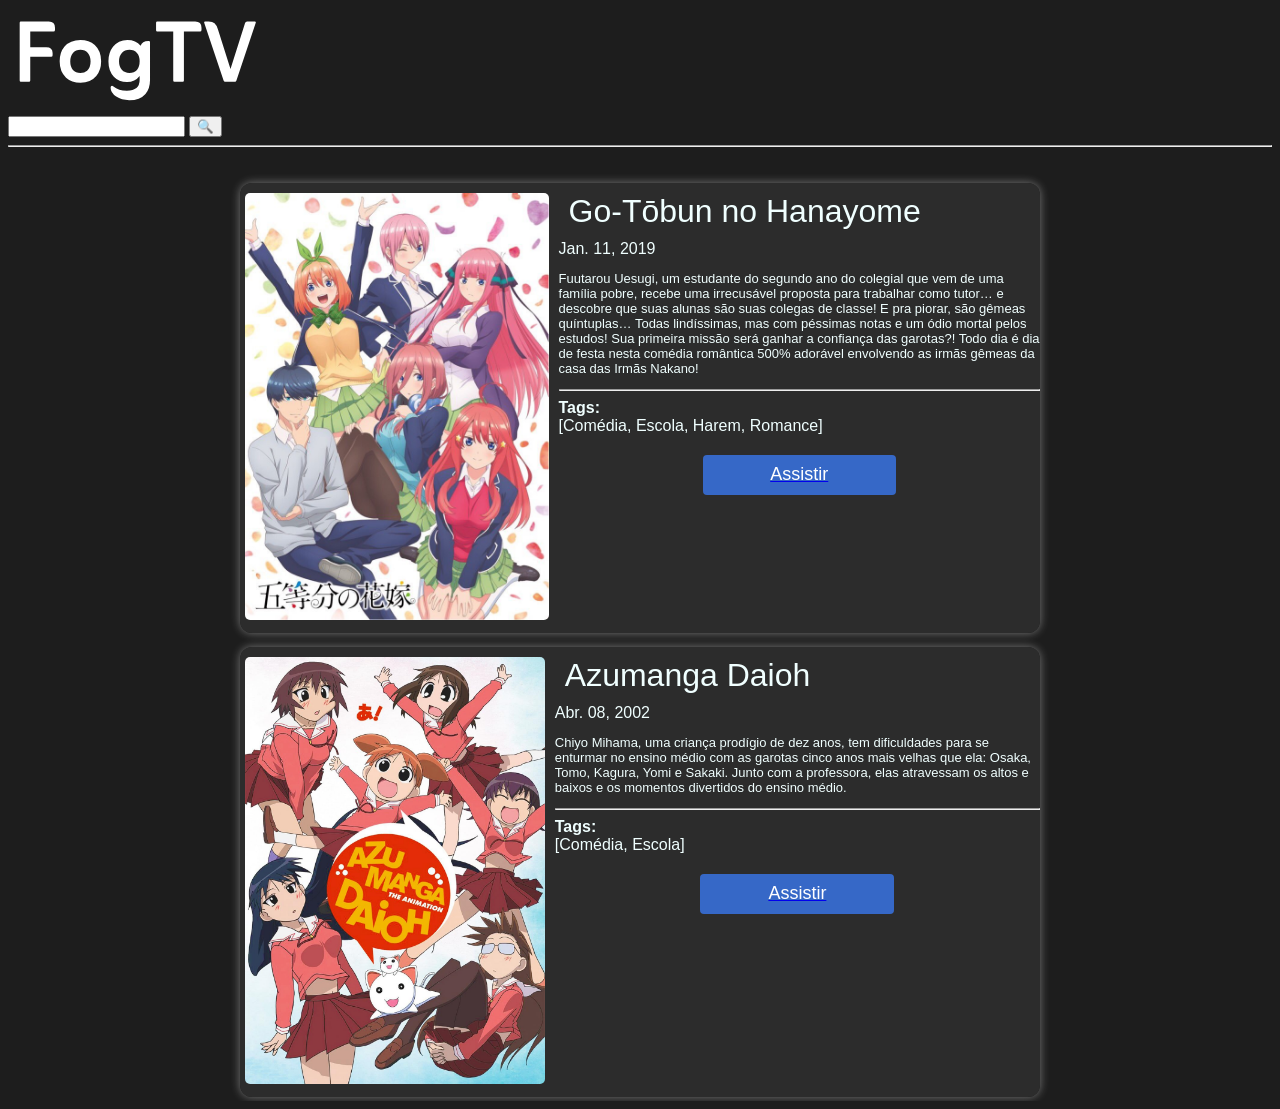
<file: index.html>
<!DOCTYPE html>
<html lang="en">
    <head>
        <meta charset="utf-8">
        <meta name="viewport" content="width=device-width, initial-scale=1.0">
        <link rel="icon" href="https://pt.wikipedia.org/static/favicon/wikipedia.ico">
        <meta name="description" content="Free animes and shit">
        <title>FogTV</title>
    </head>
    <body>
        <main style="height: 100%;">
            <div class="ContentHeader">
                <a href=".">
                    <img draggable="false" id="LogoImg" src="./Assets/FogTV.svg" alt="FogTV logo">
                </a>
                <div>
                    <span>
                        <input type="search" id="SearchBar"></input>
                        <button title="Search it!">🔍</button>
                    </span>
                </div>
            </div>
            <hr>
            <br>
            <div class="ContentCenter" id="MainContentDiv">
                <div class="ShowButtonA">
                    <div class="ShowButtonB">
                        <div class="ShowButtonC">
                            <img class="ShowButtonCover" src="./Assets/ShowsCover/go_toubun_no_hanayome.jpg"><br>
                            <div class="ShowButtonInfoDiv">
                                <p class="ShowTitleText">Go-Tōbun no Hanayome</p>
                                <span>Jan. 11, 2019</span>
                                <p class="ShowDescriptionText">
                                    Fuutarou Uesugi, um estudante do segundo ano do colegial que vem de uma família pobre, recebe uma irrecusável proposta para trabalhar como tutor… e descobre que suas alunas são suas colegas de classe! E pra piorar, são gêmeas quíntuplas… Todas lindíssimas, mas com péssimas notas e um ódio mortal pelos estudos! Sua primeira missão será ganhar a confiança das garotas?! Todo dia é dia de festa nesta comédia romântica 500% adorável envolvendo as irmãs gêmeas da casa das Irmãs Nakano!
                                </p>
                                <hr>
                                <b>Tags:</b>
                                <div>
                                    [Comédia, Escola, Harem, Romance]
                                </div>
                                <a href="./watch?s=go_toubun_no_hanayome&e=%24first">
                                    <button class="ShowButtonWatch">
                                        <span>Assistir</span>
                                    </button>
                                </a>
                            </div>
                        </div>
                    </div>
                </div>

                <div class="ShowButtonA">
                    <div class="ShowButtonB">
                        <div class="ShowButtonC">
                            <img class="ShowButtonCover" src="./Assets/ShowsCover/azumanga_daioh.jpg"><br>
                            <div class="ShowButtonInfoDiv">
                                <p class="ShowTitleText">Azumanga Daioh</p>
                                <span>Abr. 08, 2002</span>
                                <p class="ShowDescriptionText">
                                    Chiyo Mihama, uma criança prodígio de dez anos, tem dificuldades para se enturmar no ensino médio com as garotas cinco anos mais velhas que ela: Osaka, Tomo, Kagura, Yomi e Sakaki. Junto com a professora, elas atravessam os altos e baixos e os momentos divertidos do ensino médio.
                                </p>
                                <hr>
                                <b>Tags:</b>
                                <div>
                                    [Comédia, Escola]
                                </div>
                                <a href="./watch?s=azumanga_daioh&e=%24first">
                                    <button class="ShowButtonWatch">
                                        <span>Assistir</span>
                                    </button>
                                </a>
                            </div>
                        </div>
                    </div>
                </div>
                
            </div>
        </main>

        <style>
            :root{background-color:#1d1d1d;}
            body{
                display: block;
                background-color: #1d1d1d;
                display: block;
                color: azure;
                font-family: Arial, Helvetica, sans-serif;
                height: fit-content;
            }
            #LogoImg{
                width: 256px;
            }
            button{
                cursor: pointer;
            }
            .ShowDescriptionText{
                font-size:small;
                text-align: left;
            }
            .ShowButtonWatch{
                margin-top: 20px;
                display: flex;
                text-align: center;
                font-size: large;
                width: 40%;
                height: 40px;
                margin-left: auto;
                margin-right: auto;
                color: white;
                border: none;
                border-radius: 4px;
                background-color: rgb(54, 104, 199);
            }
            .ShowButtonWatch span{
                width: 100%;
                height: fit-content;
                margin-top: auto;
                margin-bottom: auto;
            }
            .ShowButtonInfoDiv{
                padding-left: 10px;
            }
            .ShowTitleText{
                font-size: xx-large;
                margin: 10px;
            }
            .ContentCenter{
                display: flexbox;
                width: 840px;
                margin-left: auto;
                margin-right: auto;
            }
            #MainContentDiv{
                display: block !important; 
                background-color: #1d1d1d;
                overflow-y: scroll;
                height: 100%;
            }
            .ShowButtonA{
                margin-top: 10px;
                margin-left: 20px;
                display: inline-block;
                width: 800px;
                height: 450px;
                border-radius: 12px;
                overflow: hidden;
                box-shadow: 0px 0px 10px rgba(255,255,255,0.4);
            }
            .ShowButtonB{
                display: inline-block;
                justify-content: baseline;
                background-color: rgb(44, 44, 44);
                border: none;
                height: 100%;
                width: 100%;
            }
            .ShowButtonC{
                display: flex;
                justify-content: baseline;
                width: 100%;
                height: 100%;
                color: azure;
            }
            .ShowButtonCover{
                display: block;
                border-radius: 5px;
                margin-left: 5px;
                height: 95%;
                margin-top: 10px;
            }
        </style>

        <script type="text/javascript">
        </script>
    </body>
</html>
</file>
<file: Css/Watch.css>
:root{
    --textc: #ffffff;
    --dark: #141414;
    --bg: #1d1d1d;
    --bg2:rgb(44, 44, 44);
    --black: #121212;
    --blacker: #111111;
    --white: #fefefe;
    --light: #aaaaaa;
    --color2: #3d3d3d;
    --gray: #575757;
    --selected: #1a2544;
}

:visited{color:rgb(0, 140, 255);}
:link{color:rgb(66, 198, 255);}

body {
    background-color: var(--bg);
    display: block;
    width: 100vw;
    color: var(--white);
    font-family: Arial, Helvetica, sans-serif;
    overflow-x: hidden;
}

main {
    display: flex;
    width: 100%;
    height: 100%;
}

textarea{
    resize: none;
    background-color: var(--bg);
    font-family: Arial, Helvetica, sans-serif;
    color: var(--white);
    border: var(--bg2) solid 1px;
}

#PlayerCaptionSpanParent {
    display: flex;
    height: 30px;
    align-items: center;
    text-align: center;
    justify-content: center;
    justify-items: center;
}

#PlayerCaptionSpan {
    display: block;
    background-color: #000000;
    color: white;
    width: calc(fit-content + 30px);
}

#PrevEpisodeButton {
    margin-right: 2px;
    width: 40%;
    height: calc(100% - 5px);
}

#NextEpisodeButton {
    margin-left: 2px;
    width: 40%;
    height: calc(100% - 5px);
}

#EpisodesListA {
    display: block;
}

#EpisodeButtonPrimary {
    display: inline-block;
    position: relative;
    padding-top: 10px;
    width: 100%;
    height: 80px;
}

.AdvertContainer {
    display: flex;
    justify-content: center;
    position: relative;
    width: 100%;
    height: 100%;
}

.AdvertImg {
    display: flex;
    position: inherit;
    padding-left: auto;
    padding-right: auto;
    width: calc(80% - 40px);
    height: auto;
}

#EpisodeButtonDiv {
    display: flex;
    position: absolute;
    background-color: var(--bg2);
    margin: 0px;
    width: 100%;
    height: 100%;
    border-radius: 2px;
    border: var(--dark) solid 1px;
    box-shadow: 0px 0px 10px rgba(0, 0, 0, 0.5);
}

#EpisodeButtonDiv img {
    display: flexbox;
    border-radius: 4px;
    padding-left: 10px;
    margin-top: auto;
    margin-bottom: auto;
}

#EpisodesContainerA {
    display: flexbox;
    background-color: var(--bg2);
    width: calc(100% - 70px);
    height: fit-content;
    margin-left: auto;
    margin-right: auto;
}

#EpisodesContainerB {
    display: flexbox;
    width: calc(100% - 20px);
    height: calc(100% - 20px);
    margin-left: auto;
    margin-right: auto;
    margin-top: 10px;
}

#LeftArea {
    display: flex;
    position: inherit;
    width: 100%;
    height: 100vh;
}

#RightArea {
    display: flex;
    position: inherit;
    width: 40%;
    height: 100vh;
}

#MiddleArea {
    display: block;
    width: 65%;
    height: 100%;
}

#PlayerAreaTitle {
    display: inline-block;
    width: 100%;
    margin-top: 4px;
    font-size: large;
    font-weight: normal;
    text-align: center;
}

.CommentTextArea {
    width: 92%;
    height: 18px;
}

.CommentPrimary {
    background-color: var(--bg2);
    width: 100%;
    display: block;
    margin-top: 12px;
    align-content: baseline;
}

.CommentContent {
    padding-left: 10px;
    padding-top: 10px;
    width: calc(100% - 20px);
    height: calc(100% - 20px);
}

.CommentPfp {
    width: 32px;
    height: 32px;
    border-radius: 100%;
}

.ContentHeaderParent {
    display: block;
    width: 100%;
}

.ContentHeader {
    display: inline-block;
    width: 840px;
}

#PlayerVideoParent {
    display: flex;
    margin-left: auto;
    margin-right: auto;
    width: 100%;
    height: 650px;
    background-color: #000000;
    box-shadow: 0px 0px 32px rgba(255, 255, 255, 0.25);
}

#PlayerVideo {
    background-color: #000000;
}

.PlayerDetailA {
    display: block;
    background-color: var(--bg2);
    border: var(--blacker) solid;
    border-width: 2px;
}

.PlayerDetailC {
    display: flex;
    justify-content: center;
    align-items: center;
    place-items: center;
    background-color: var(--bg2);
    border: var(--blacker) solid;
    border-width: 2px;
    height: 30px;
}

.PlayerDetailB {
    margin-left: 10px;
    display: flex;
}

#LogoImg {
    width: 256px;
}

button {
    background-color: var(--dark);
    color: azure;
    cursor: pointer;
    border: #040316 solid;
    border-radius: 4px;
    border-width: 1px;
}
button:active {
    background-color: var(--gray);
    border-color: var(--bg);
}


.HideButton {
    background-color: var(--dark);
    color: azure;
    border: none;
}

.FullScreenButton {
    position: relative;
    margin-left: auto;
    margin-right: 3px;
}

#PlayerArea {
    width: 100%;
    height: auto;
}

#PlayerAreaCenter {
    display: flexbox;
    width: 100%;
    margin-left: auto;
    margin-right: auto;
}

#CommentArea {
    display: block;
    width: 100%;
    height: 100%;
}

#CommentAreaCenter {
    display: flexbox;
    margin-left: auto;
    margin-right: auto;
    width: 100%;
    height: 100%;
    border: 1px solid;
    border-color: #000000;
}
</file>
